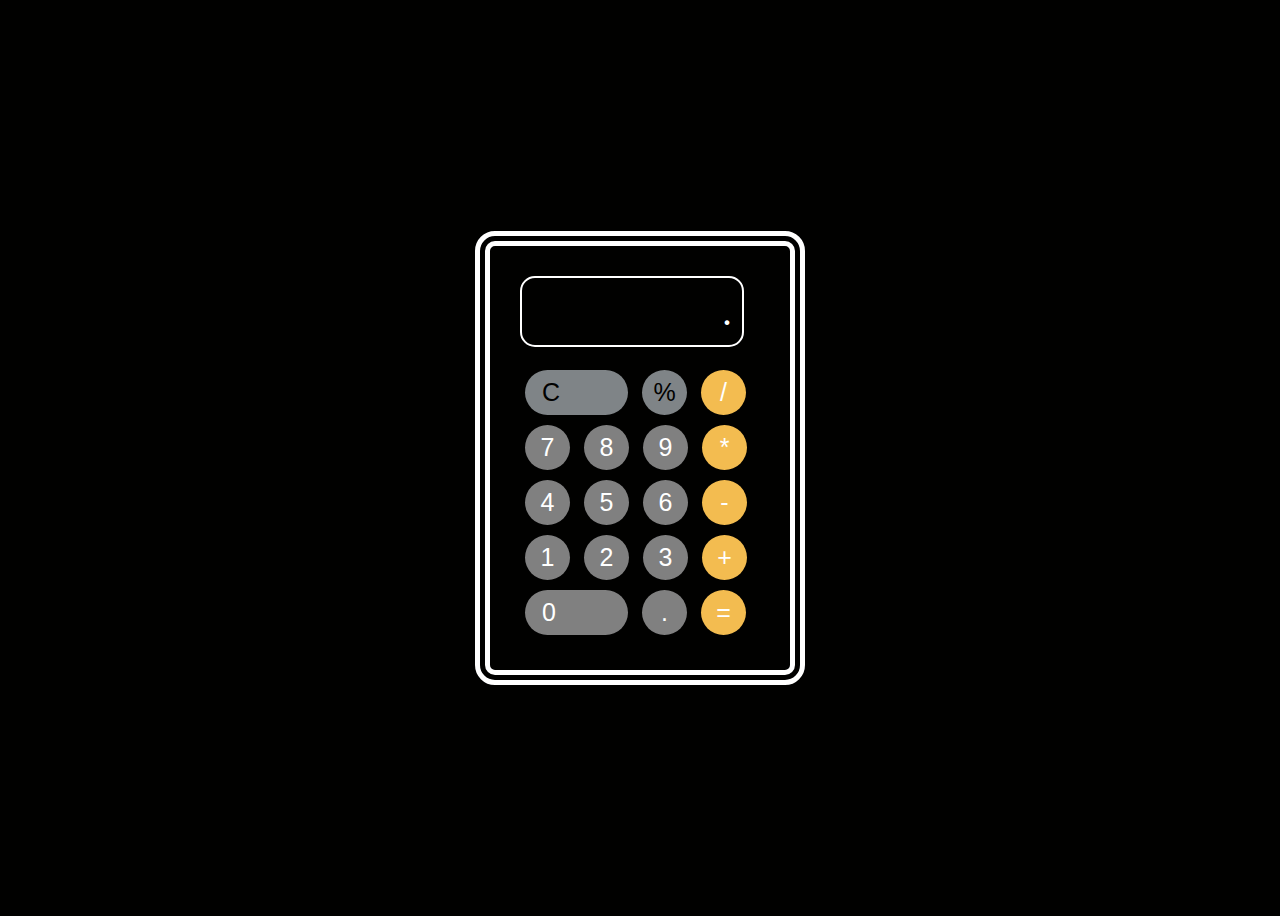
<file: calculator/html/index.html>
<!DOCTYPE html>
<html lang="en">

<head>
    <meta charset="UTF-8">
    <meta http-equiv="X-UA-Compatible" content="IE=edge">
    <meta name="viewport" content="width=device-width, initial-scale=1.0">
    <title>Calculator</title>
   <link rel="stylesheet" href="../css/styles.css">
</head>

<body>
    
    <div class="Calculator">
        <div class="screen">.</div>
        <br>
        <div id ="btns">
           
                <button id="c" class="grey clear">C</button>
                <button class="grey">%</button>
                <button class="yellow">/</button>
            
                <button>7</button>
                <button>8</button>
                <button>9</button>
                <button class="yellow">*</button>
            
                <button>4</button>
                <button>5</button>
                <button>6</button>
                <button class="yellow">-</button>
            
                <button>1</button>
                <button>2</button>
                <button>3</button>
                <button class="yellow">+</button>
            
                <button id="zero">0</button>
                <button>.</button>
                <button class="yellow">=</button>
                
            </div>
        </div>
        <script src="../js/app.js"></script>
</body>

</html>
</file>
<file: calculator/css/styles.css>
body {
    background-color: #010100;
    height: 100vh;
    display: flex;
    justify-content: center;
    align-items: center;
}



.screen {
    color: white;
    width: 200px;
    text-align: end;
    padding: 10px;
    font-size: 40px;
    border: 2px solid white;
    border-radius: 15px;
}

.Calculator {
    width: 240px;
    padding: 30px;
    border: 15px double white;
    border-radius: 20px;
    

}



button {
    width: 45px;
    height: 45px;
    font-size: 25px;
    border-radius: 25px;
    border-style: none;
    margin: 5px;
    color: white;
    background-color: gray;
}

button:hover{
    background-color: #313233;
}

button:active{
    background-color: #aeb1b5;
}

#zero {
    width: 103px;
    text-align: left;
    padding-left: 17px;
}

.yellow{
  background-color: #F3BC50;
  color: white;
}

.grey{
    background-color: #7F8487;
    color: #010100;
}

#c{
    width: 103px;
    text-align: left;
    padding-left: 17px;
}
</file>
